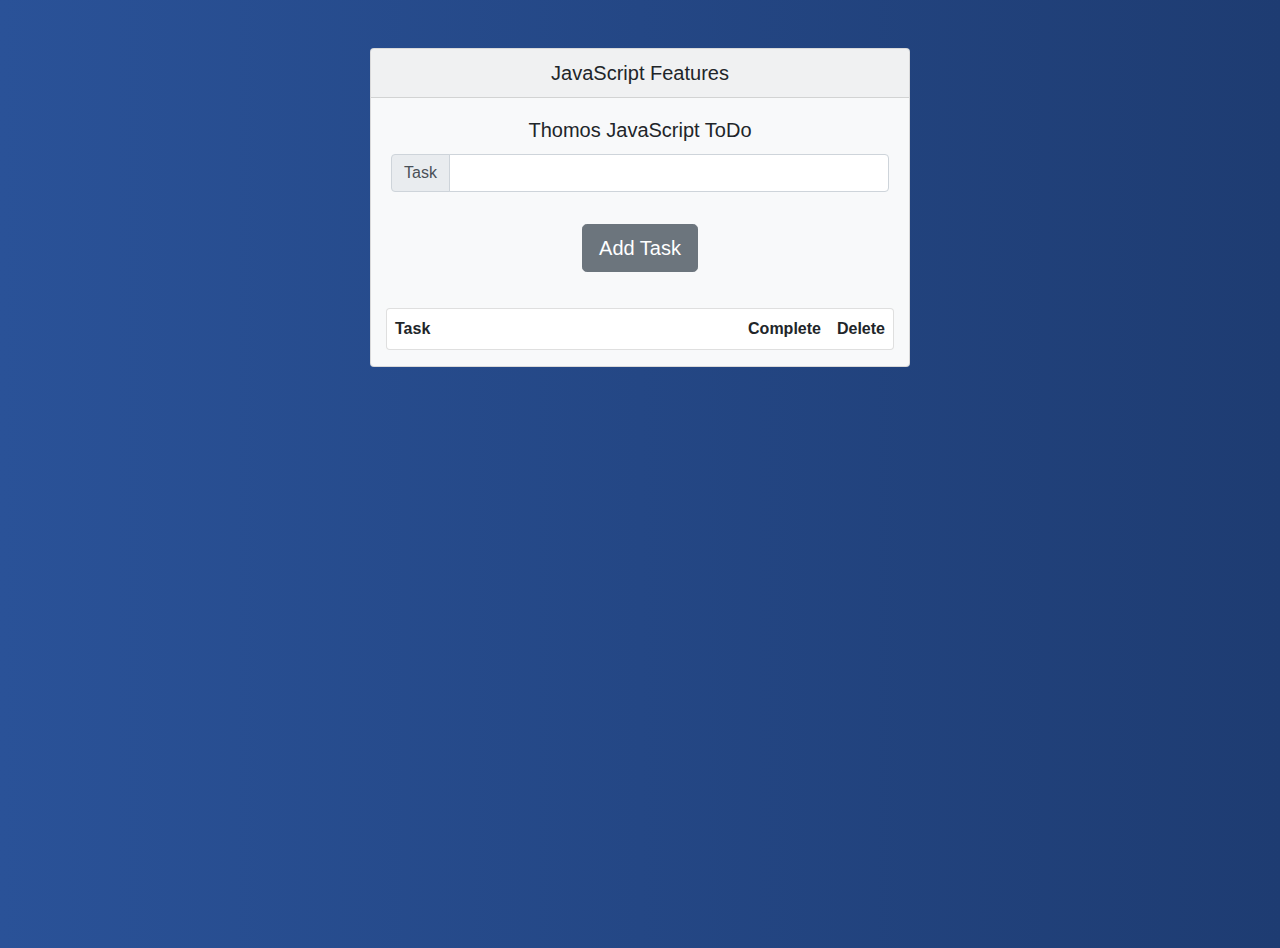
<file: index.html>
<!doctype html>
<html lang="en">

<head>
  <title>ToDoTaskMaking</title>
  <!-- Required meta tags -->
  <meta charset="utf-8">
  <meta name="viewport" content="width=device-width, initial-scale=1, shrink-to-fit=no">

  <!-- Bootstrap CSS -->
  <link rel="stylesheet" href="https://stackpath.bootstrapcdn.com/bootstrap/4.3.1/css/bootstrap.min.css"
    integrity="sha384-ggOyR0iXCbMQv3Xipma34MD+dH/1fQ784/j6cY/iJTQUOhcWr7x9JvoRxT2MZw1T" crossorigin="anonymous">
  <link rel="stylesheet" href="https://stackpath.bootstrapcdn.com/font-awesome/4.7.0/css/font-awesome.min.css"
    integrity="sha384-wvfXpqpZZVQGK6TAh5PVlGOfQNHSoD2xbE+QkPxCAFlNEevoEH3Sl0sibVcOQVnN" crossorigin="anonymous">
  <link rel="stylesheet" href="./css/style.css" />

</head>

<body>
  <div class="container">
    <div class="row justify-content-center mt-5">
      <div class="col-10 col-md-6">
        <div class="card text-center text-nowrap bg-light">
          <h5 class="card-header">JavaScript Features</h5>
          <div class="card-body">
            <h5 class="card-title">Thomos JavaScript ToDo</h5>
            <div class="input-group mb-3">
              <div class="input-group-prepend">
                <span class="input-group-text" id="inputGroup-sizing-default">Task</span>
              </div>
              <input type="text" class="form-control" id="taskInput" aria-label="Default"
                aria-describedby="inputGroup-sizing-default">
            </div>
            <div>
              <button class="btn btn-secondary btn-lg mt-3" onclick="addTask()">Add Task</button>
            </div>
          </div>
          <div class="col-12 mt-3">
            <div class="card">
              <div class="d-flex p-2">
                <span class="label label-default font-weight-bolder mr-auto">Task</span>
                <span class="label label-default font-weight-bolder pr-3">Complete</span>
                <span class="label label-default font-weight-bolder">Delete</span>
              </div>
            </div>
            <div class="row mb-3" id="taskContainer">
            </div>
          </div>
        </div>
      </div>
    </div>
  </div>

  <!-- Optional JavaScript -->
  <!-- jQuery first, then Popper.js, then Bootstrap JS -->
  <script src="https://code.jquery.com/jquery-3.3.1.slim.min.js"
    integrity="sha384-q8i/X+965DzO0rT7abK41JStQIAqVgRVzpbzo5smXKp4YfRvH+8abtTE1Pi6jizo" crossorigin="anonymous">
  </script>
  <script src="https://cdnjs.cloudflare.com/ajax/libs/popper.js/1.14.7/umd/popper.min.js"
    integrity="sha384-UO2eT0CpHqdSJQ6hJty5KVphtPhzWj9WO1clHTMGa3JDZwrnQq4sF86dIHNDz0W1" crossorigin="anonymous">
  </script>
  <script src="https://stackpath.bootstrapcdn.com/bootstrap/4.3.1/js/bootstrap.min.js"
    integrity="sha384-JjSmVgyd0p3pXB1rRibZUAYoIIy6OrQ6VrjIEaFf/nJGzIxFDsf4x0xIM+B07jRM" crossorigin="anonymous">
  </script>
  <script src="./script/main.js"></script>
</body>

</html>
</file>
<file: css/style.css>
body {
    background: #1e3c72;
    /* fallback for old browsers */
    background: -webkit-linear-gradient(to right, #2a5298, #1e3c72);
    /* Chrome 10-25, Safari 5.1-6 */
    background: linear-gradient(to right, #2a5298, #1e3c72);
    /* W3C, IE 10+/ Edge, Firefox 16+, Chrome 26+, Opera 12+, Safari 7+ */
    min-height: 100vh;
}

.line {
    text-decoration: line-through;
}
</file>
